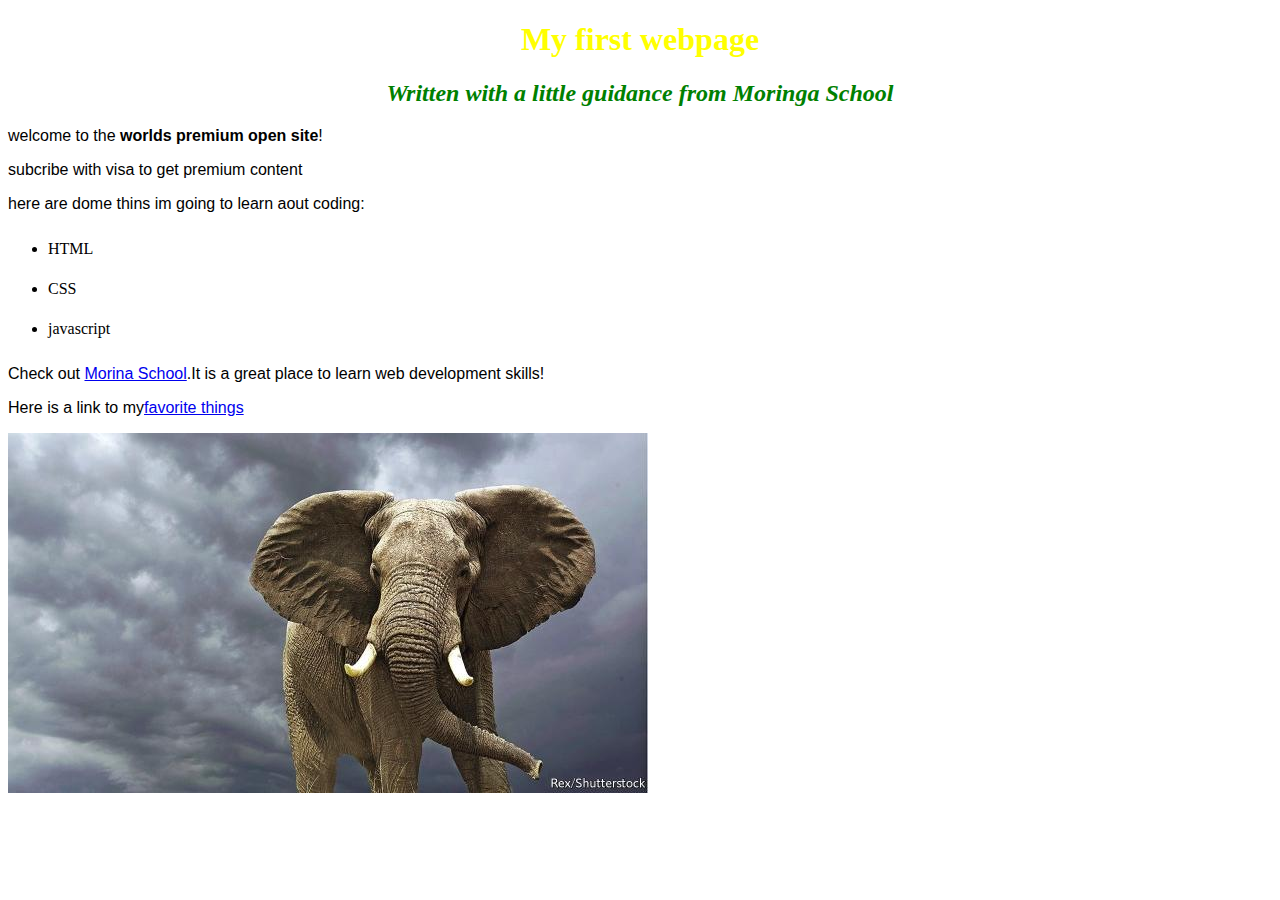
<file: index.html>
<!DOCTYPE html>
<html>
  <head>
    <title> openhub</title>
    <link href="css/styles.css" rel="stylesheet" type="text/css">
  </head>
  <body>
    <h1>My first webpage</h1>
    <h2>Written with a little guidance from  <em>Moringa School</em></h2>

    <p>welcome to the <strong>worlds premium open site</strong>!</p>
    <p> subcribe with visa to get premium content</p>
    <P>here are dome thins im going to learn aout coding:</p>
    <ul>
      <li>HTML</li>
      <li>CSS</li>
      <li>javascript</11>
    </ul>
    <p>Check out <a href="http://moringaschool.com/">Morina School</a>.It is a great place to learn web development skills!</p>
    <p>Here is a link to my<a href="my-favorite-things.html">favorite things</a></p>
    <img src="images/elephant.jpg" alt="a photo of an elephant">
  </body>
</html>
</file>
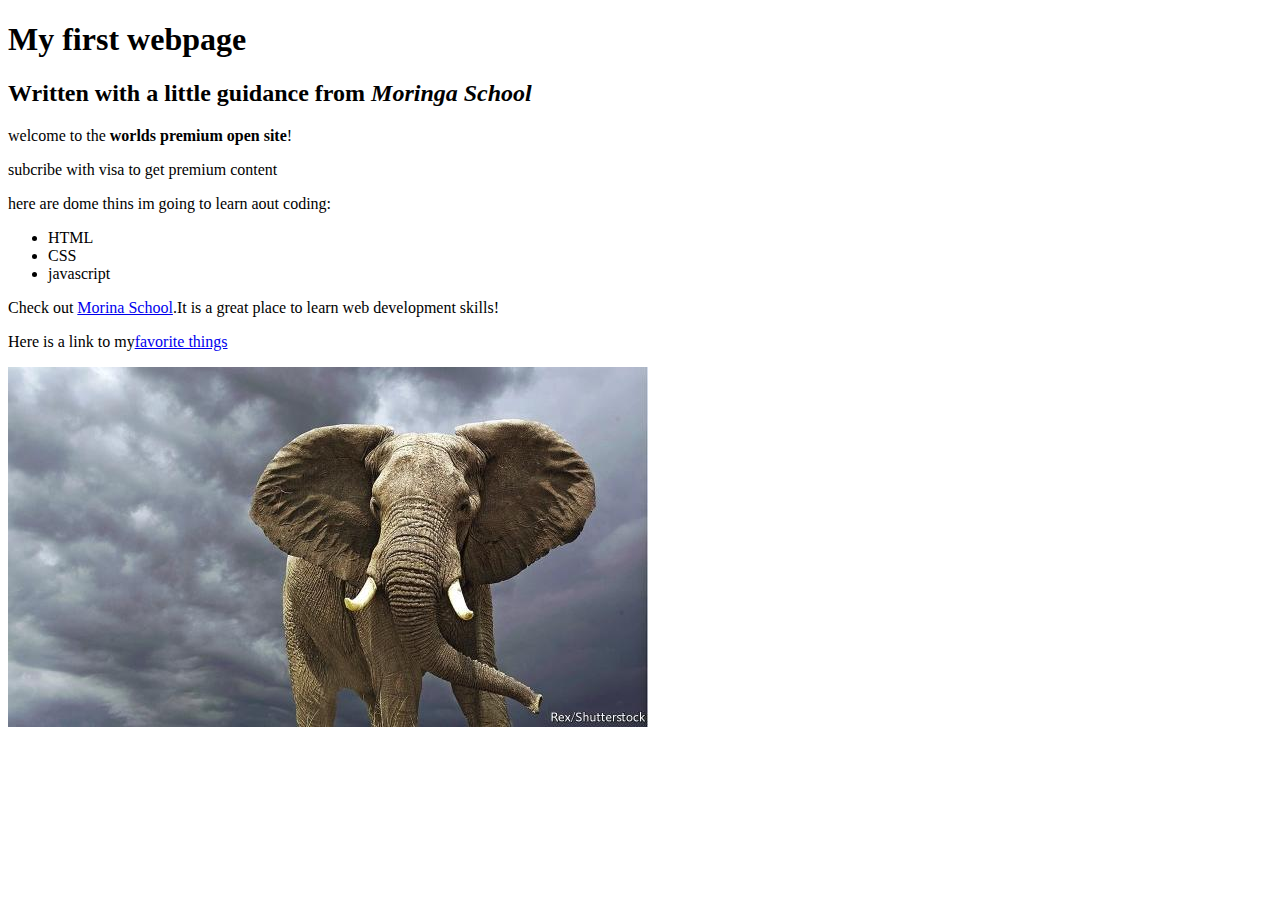
<file: my-first-webpage.html>
<!DOCTYPE html>
<html>
  <head>
    <title> openhub</title>
  </head>
  <body>
    <h1>My first webpage</h1>
    <h2>Written with a little guidance from  <em>Moringa School</em></h2>

    <p>welcome to the <strong>worlds premium open site</strong>!</p>
    <p> subcribe with visa to get premium content</p>
    <P>here are dome thins im going to learn aout coding:</p>
    <ul>
      <li>HTML</li>
      <li>CSS</li>
      <li>javascript</11>
    </ul>
    <p>Check out <a href="http://moringaschool.com/">Morina School</a>.It is a great place to learn web development skills!</p>
    <p>Here is a link to my<a href="my-favorite-things.html">favorite things</a></p>
    <img src="images/elephant.jpg" alt="a photo of an elephant">
  </body>
</html>
</file>
<file: css/styles.css>
h1 {
  color: yellow;
  text-align: center;
}
h2{
  color: green;
  font-style: italic;
  text-align: center;
}
p{
  font-family: sans-serif;
}
ul{
  line-height: 40px;
}
</file>
